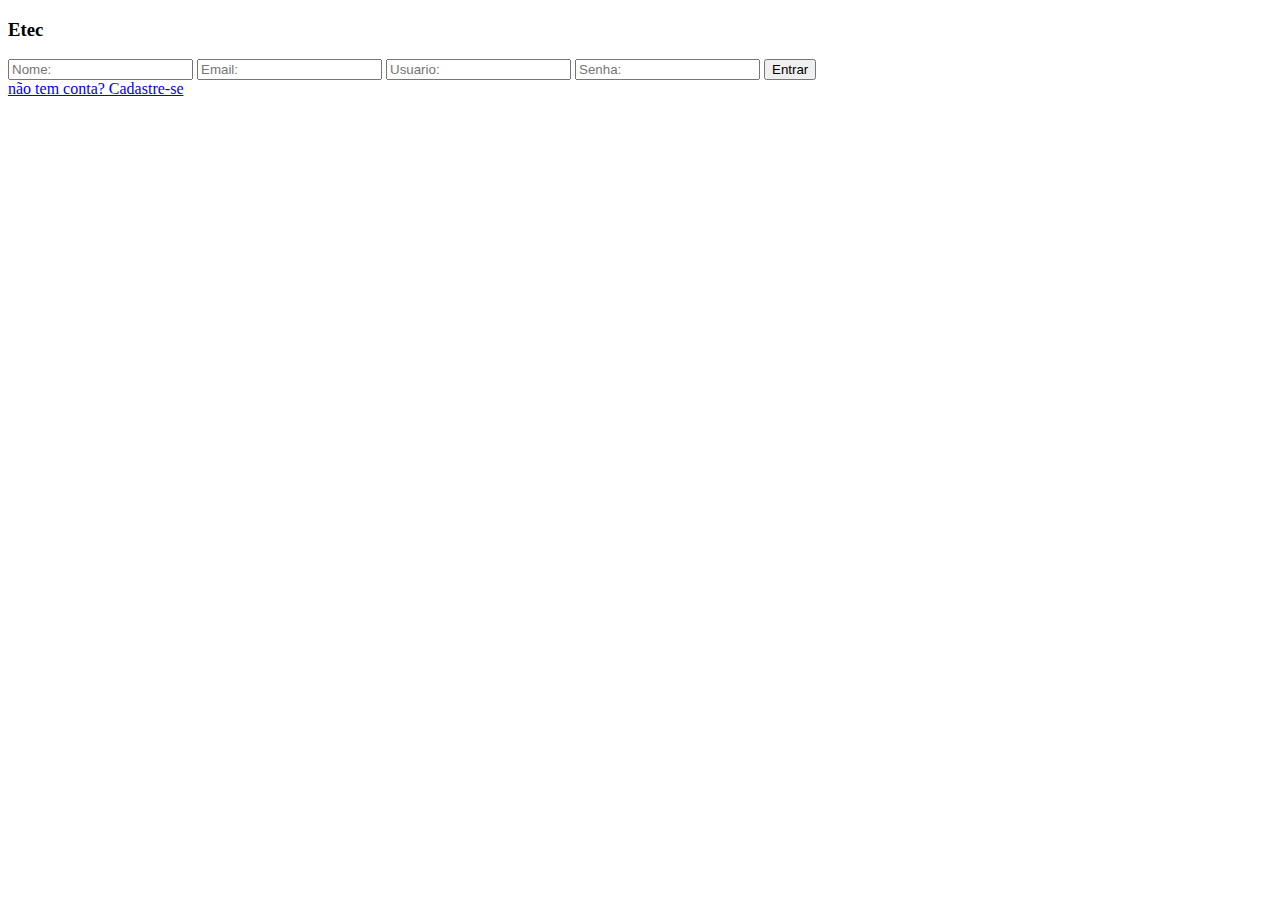
<file: site/html/cadastrar_usuario.html>
<!DOCTYPE html>
<html lang="en">
<head>
    <meta charset="UTF-8">
    <meta name="viewport" content="width=device-width, initial-scale=1.0">
    <title>Document</title>
</head>
<body>
    <div class="container-principal">
        <div class="formulario">
            <form id="form-login" action="../php/cadastrar_usuario.php" method="POST">
                <h3>Etec</h3>

                <input type="text" name="nome" placeholder="Nome:" id="nome" required="true" minlength="3" maxlength="35">

                <input type="email" name="email" placeholder="Email:" id="email" required="true" minlength="3" maxlength="50">

                <input type="text" name="usuario" placeholder="Usuario:" id="usuario" required="true" minlength="3" maxlength="35">

                <input type="password" name="senha" placeholder="Senha:" id="senha" required="true" minlength="3" maxlength="8">
                
                <input type="submit" value="Entrar" >
                <br>
                
            </form>
            <a href="../index.html">não tem conta? Cadastre-se</a>

        </div>
    </div>
    
</body>
</html>
</file>
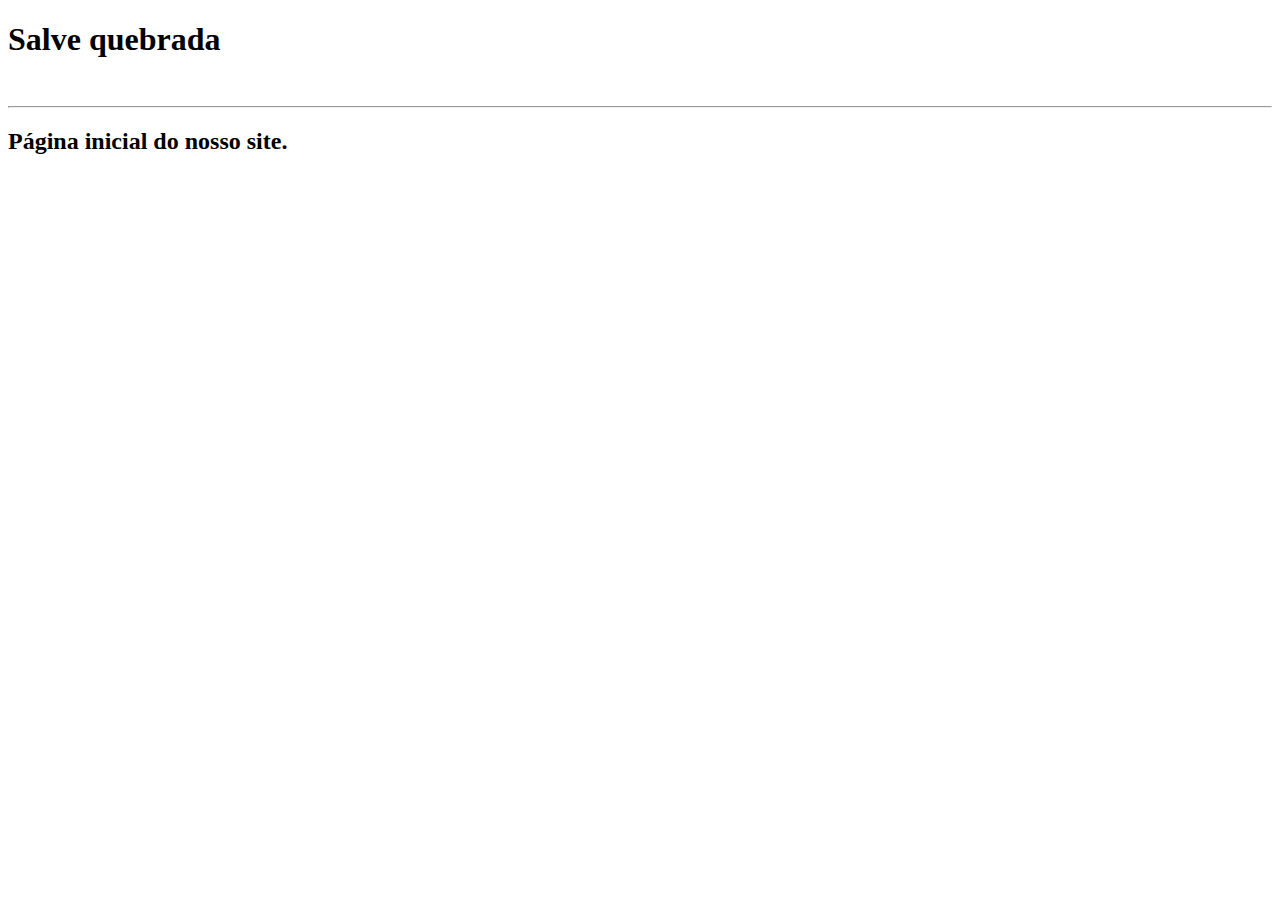
<file: site/html/home.html>
<!DOCTYPE html>
<html lang="PT-BR">
<head>
    <meta charset="UTF-8">
    <meta name="viewport" content="width=device-width, initial-scale=1.0">
    <title>Página inicial</title>
</head>
<body>
    <h1>Salve quebrada</h1>
    <br/>
    <hr/>
    <h2>Página inicial do nosso site.</h2>
</body>
</html>
</file>
